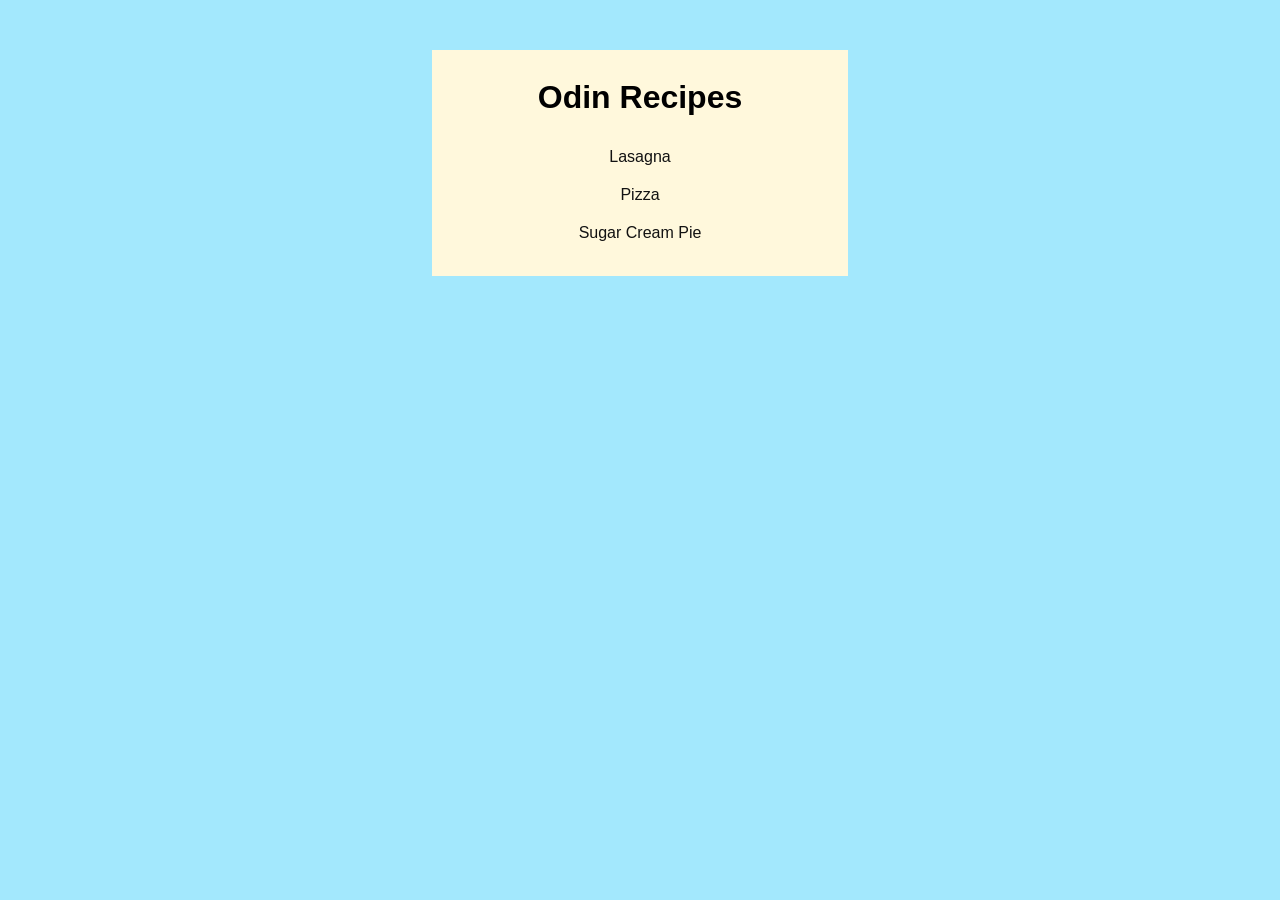
<file: index.html>
<!DOCTYPE html>
<html lang="en">

<head>
    <meta charset="UTF-8">
    <link rel="stylesheet" href="./style.css">
    <title>Home</title>
</head>

<body>
    <div class="container">
        <h1>Odin Recipes</h1>
        <ul>
            <li><a href="recipes/lasagna.html">Lasagna</a></li>
            <li><a href="recipes/pizza.html">Pizza</a></li>
            <li><a href="recipes/sugar-cream-pie.html">Sugar Cream Pie</a></li>
        </ul>
    </div>
</body>

</html>
</file>
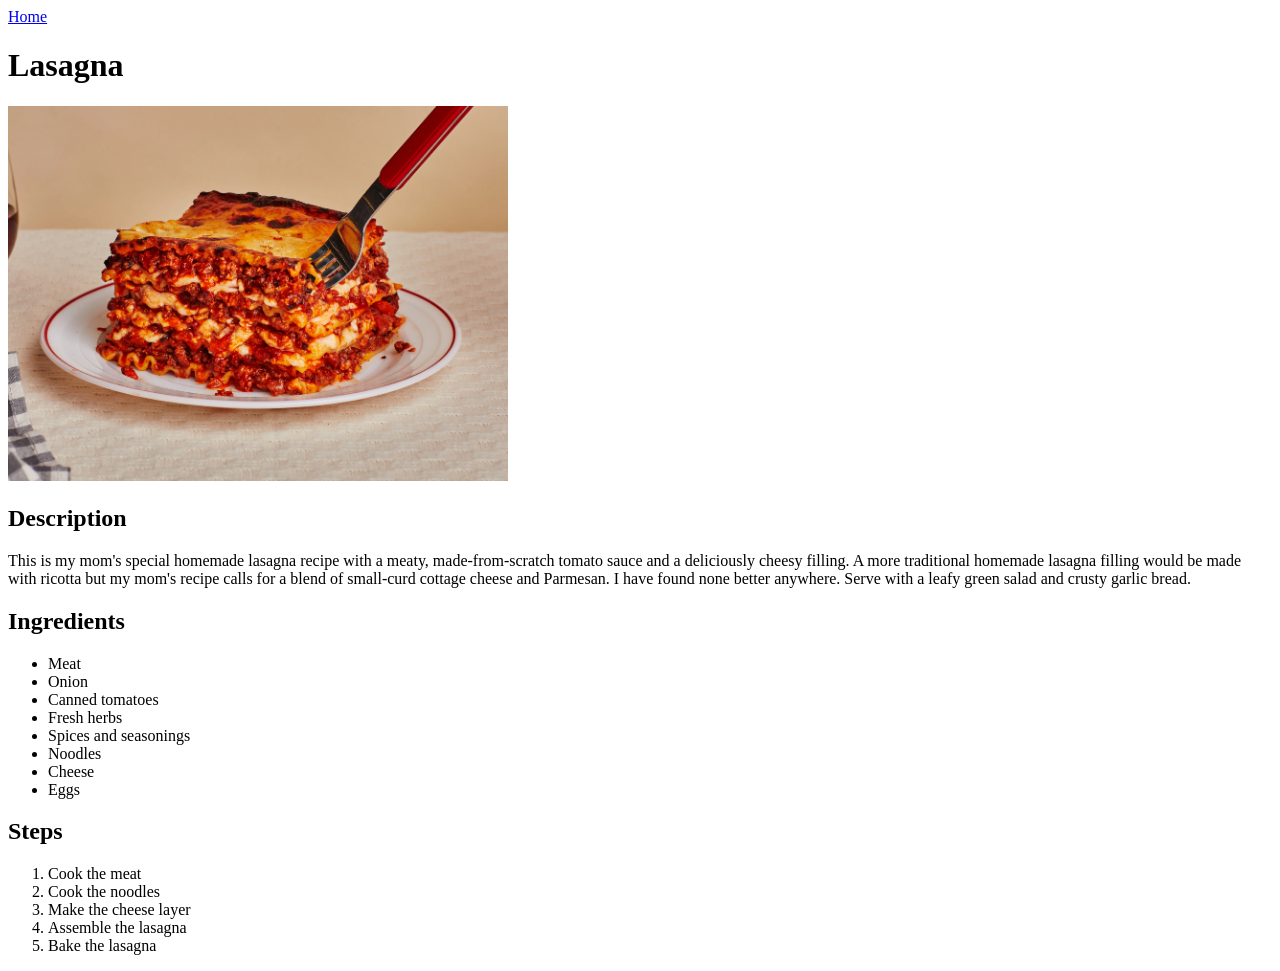
<file: recipes/lasagna.html>
<!DOCTYPE html>
<html lang="en">

<head>
    <meta charset="UTF-8">
    <title>Lasagna</title>
</head>

<body>
    <a href="../index.html">Home</a>
    <h1>Lasagna</h1>
    <img src="../images/lasagna.jpg" alt="amazing lasagna" width="500">
    <h2>Description</h2>
    <p>
        This is my mom's special homemade lasagna recipe with a meaty, made-from-scratch tomato sauce and a deliciously
        cheesy filling. A more traditional homemade lasagna filling would be made with ricotta but my mom's recipe calls
        for a blend of small-curd cottage cheese and Parmesan. I have found none better anywhere. Serve with a leafy
        green salad and crusty garlic bread.
    </p>
    <h2>Ingredients</h2>
    <ul>
        <li>Meat</li>
        <li>Onion</li>
        <li>Canned tomatoes</li>
        <li>Fresh herbs</li>
        <li>Spices and seasonings</li>
        <li>Noodles</li>
        <li>Cheese</li>
        <li>Eggs</li>
    </ul>
    <h2>Steps</h2>
    <ol>
        <li>Cook the meat</li>
        <li>Cook the noodles</li>
        <li>Make the cheese layer</li>
        <li>Assemble the lasagna</li>
        <li>Bake the lasagna</li>
    </ol>
</body>

</html>
</file>
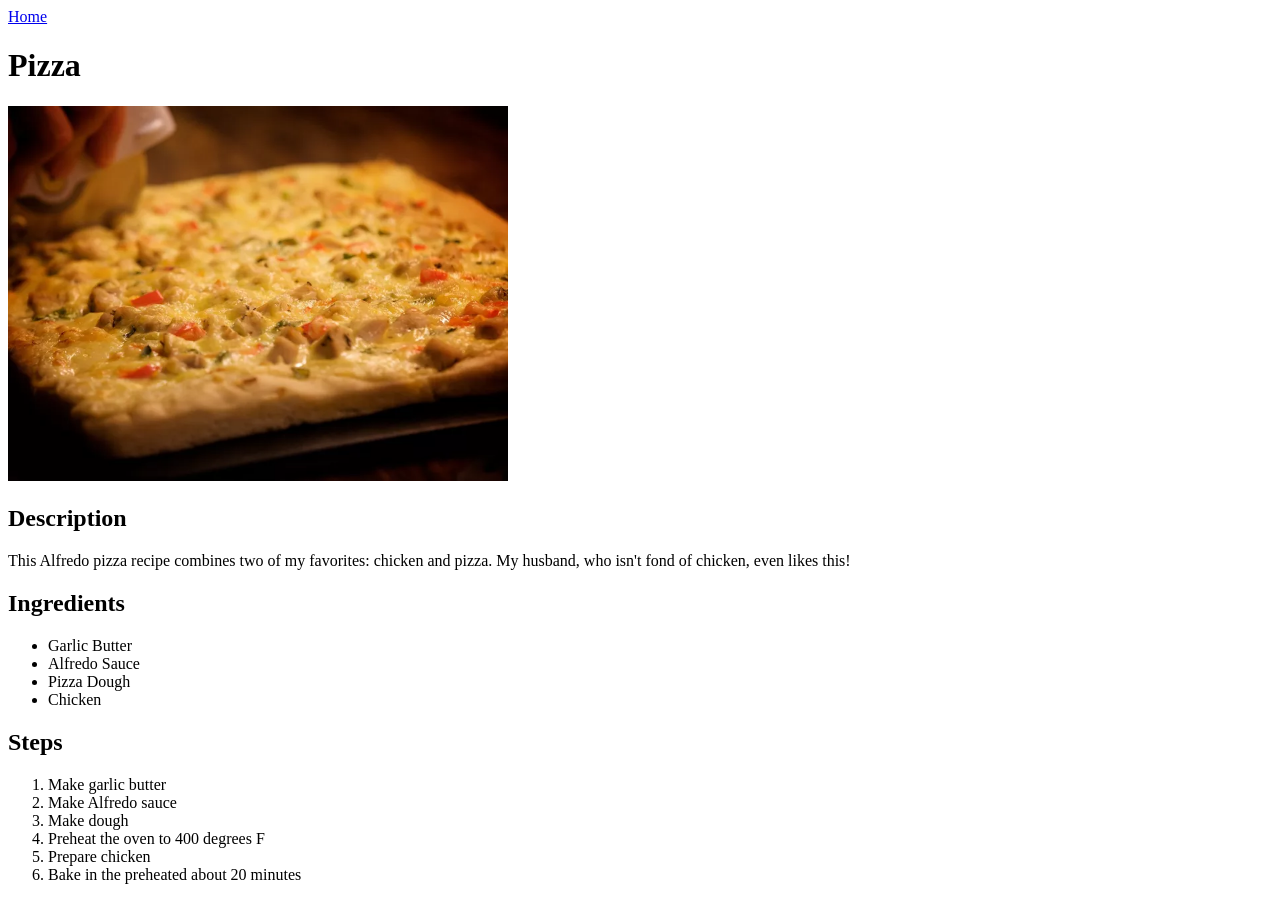
<file: recipes/pizza.html>
<!DOCTYPE html>
<html lang="en">

<head>
    <meta charset="UTF-8">
    <title>Pizza</title>
</head>

<body>
    <a href="../index.html">Home</a>
    <h1>Pizza</h1>
    <img src="../images/pizza.jpg" alt="amazing pizza" width="500">
    <h2>Description</h2>
    <p>
        This Alfredo pizza recipe combines two of my favorites: chicken and pizza. My husband, who isn't fond of
        chicken, even likes this!
    </p>
    <h2>Ingredients</h2>
    <ul>
        <li>Garlic Butter</li>
        <li>Alfredo Sauce</li>
        <li>Pizza Dough</li>
        <li>Chicken</li>
    </ul>
    <h2>Steps</h2>
    <ol>
        <li>Make garlic butter</li>
        <li>Make Alfredo sauce</li>
        <li>Make dough</li>
        <li>Preheat the oven to 400 degrees F</li>
        <li>Prepare chicken</li>
        <li>Bake in the preheated about 20 minutes</li>
    </ol>
</body>

</html>
</file>
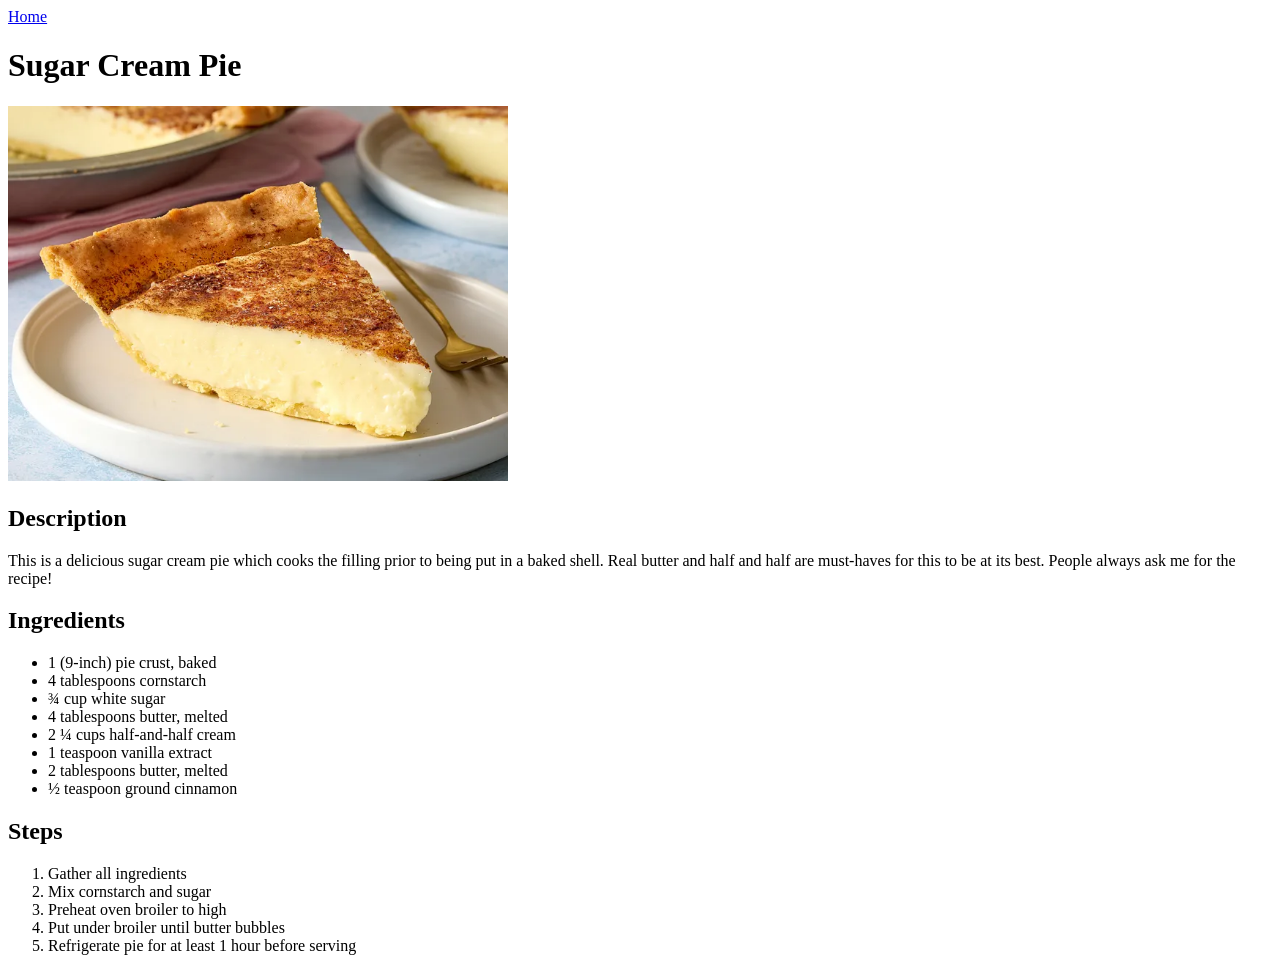
<file: recipes/sugar-cream-pie.html>
<!DOCTYPE html>
<html lang="en">

<head>
    <meta charset="UTF-8">
    <title>Sugar Cream Pie</title>
</head>

<body>
    <a href="../index.html">Home</a>
    <h1>Sugar Cream Pie</h1>
    <img src="../images/sugar-cream-pie.jpg" alt="amazing sugar cream pie" width="500">
    <h2>Description</h2>
    <p>
        This is a delicious sugar cream pie which cooks the filling prior to being put in a baked shell. Real butter and
        half and half are must-haves for this to be at its best. People always ask me for the recipe!
    </p>
    <h2>Ingredients</h2>
    <ul>
        <li>1 (9-inch) pie crust, baked</li>
        <li>4 tablespoons cornstarch</li>
        <li>¾ cup white sugar</li>
        <li>4 tablespoons butter, melted</li>
        <li>2 ¼ cups half-and-half cream</li>
        <li>1 teaspoon vanilla extract</li>
        <li>2 tablespoons butter, melted</li>
        <li>½ teaspoon ground cinnamon</li>
    </ul>
    <h2>Steps</h2>
    <ol>
        <li>Gather all ingredients</li>
        <li>Mix cornstarch and sugar</li>
        <li>Preheat oven broiler to high</li>
        <li>Put under broiler until butter bubbles</li>
        <li>Refrigerate pie for at least 1 hour before serving</li>
    </ol>
</body>

</html>
</file>
<file: style.css>
body {
    background-color: #a3e8fd;
    font-family: Verdana, Geneva, Tahoma, sans-serif;
}

.container {
    width: 400px;
    background-color: cornsilk;
    margin: 50px auto;
    padding: 8px;
    text-align: center;
}

ul {
    list-style: none;
    padding: 0;
}

li:hover {
    background-color: rgb(244, 188, 216);
    transition: 0.5s;
}

a {
    display: block;
    text-decoration: none;
    color: #121212;
    padding: 10px;
}
</file>
